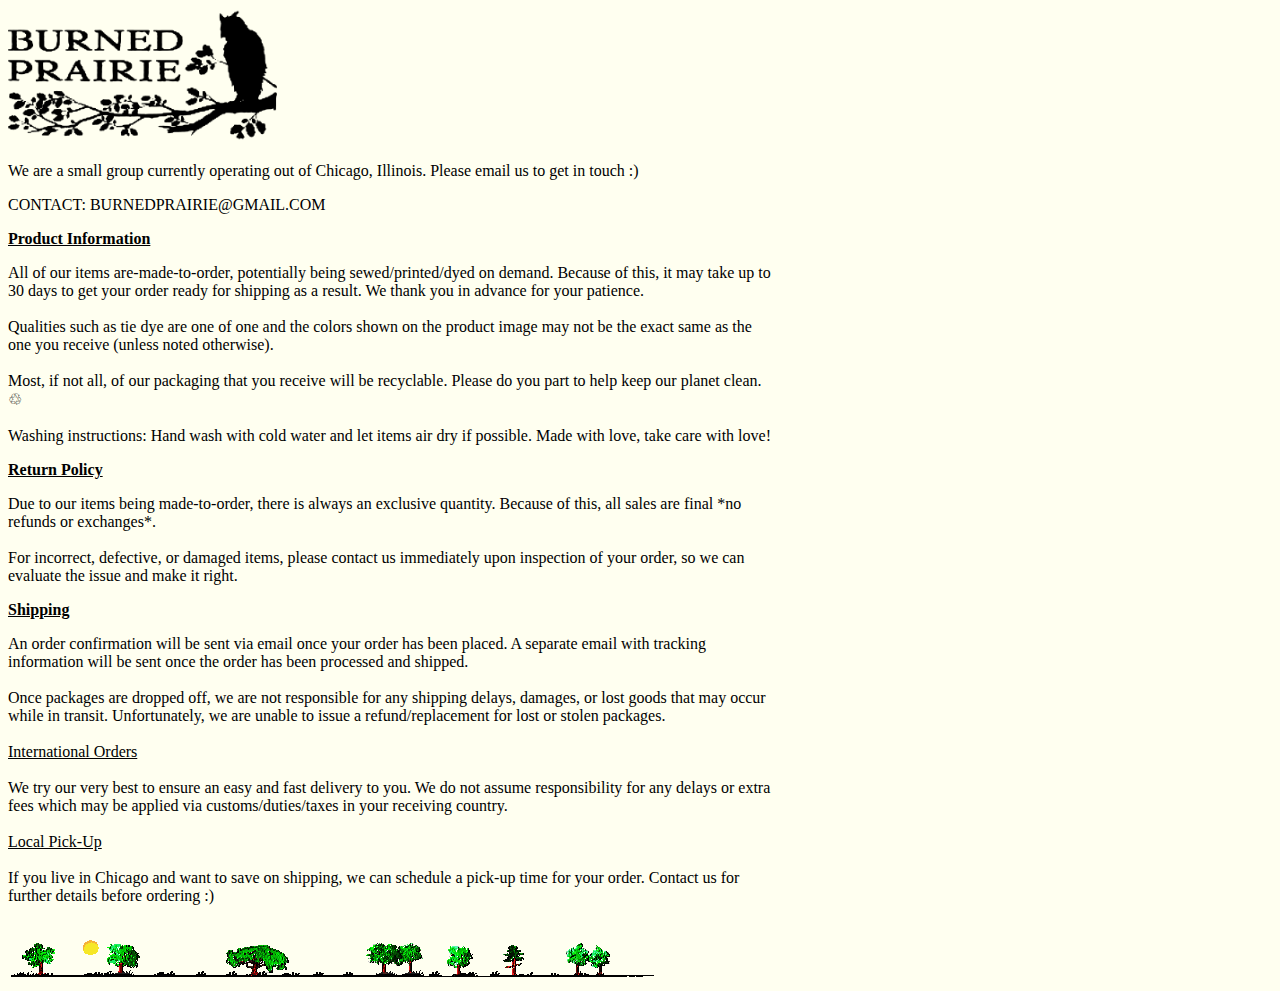
<file: info.html>
<!DOCTYPE html>
<html lang="en">

<head>
    <meta charset="UTF-8">
    <meta name="viewport" content="width=device-width, initial-scale=1.0">
    <title>Information</title>
    <link rel="stylesheet" href="css/info.css">
</head>

<body>
    <img class="logo" src="img/burnedprairie.png" alt="">
    <p>
        We are a small group currently operating out of Chicago, Illinois.
        Please email us to get in touch :)
    </p>
    <p> CONTACT: <a href="mailto:burnedprairie@gmail.com" style="color: black;">BURNEDPRAIRIE@GMAIL.COM</a></p>
    <p class="title">Product Information</p>
    <p>
        All of our items are-made-to-order, potentially being sewed/printed/dyed on demand.
        Because of this, it may take up to 30 days to get your order ready for shipping as a result. We thank you in advance for your patience.
        <br><br>
        Qualities such as tie dye are one of one and the colors shown on the product image may not be the exact same as the one you receive (unless noted otherwise).
        <br><br>
        Most, if not all, of our packaging that you receive will be recyclable. Please do you part to help keep our planet clean. ♲
        <br><br>
        Washing instructions: Hand wash with cold water and let items air dry if possible. Made with love, take care with love!
    </p>
    <p class="title">Return Policy</p>
    <p>
        Due to our items being made-to-order, there is always an exclusive quantity.
        Because of this, all sales are final *no refunds or exchanges*.
        <br><br>
        For incorrect, defective, or damaged items, please contact us immediately upon inspection of your order, so we can evaluate the issue and make it right.
    </p>
    <p class="title">Shipping</p>
    <p> An order confirmation will be sent via email once your order has been placed.
        A separate email with tracking information will be sent once the order has been processed and shipped.
        <br><br>
        Once packages are dropped off, we are not responsible for any shipping delays, damages, or lost goods that may occur while in transit.
        Unfortunately, we are unable to issue a refund/replacement for lost or stolen packages.
        <br><br>
        <u>International Orders</u>
        <br><br>
        We try our very best to ensure an easy and fast delivery to you.
        We do not assume responsibility for any delays or extra fees which may be applied via customs/duties/taxes in your receiving country.
        <br><br>
        <u>Local Pick-Up</u>
        <br><br>
        If you live in Chicago and want to save on shipping, we can schedule a pick-up time for your order.
        Contact us for further details before ordering :)
    </p>
    <br>
    <img src="img/tree-seasons.gif" alt="">
</body>

</html>
</file>
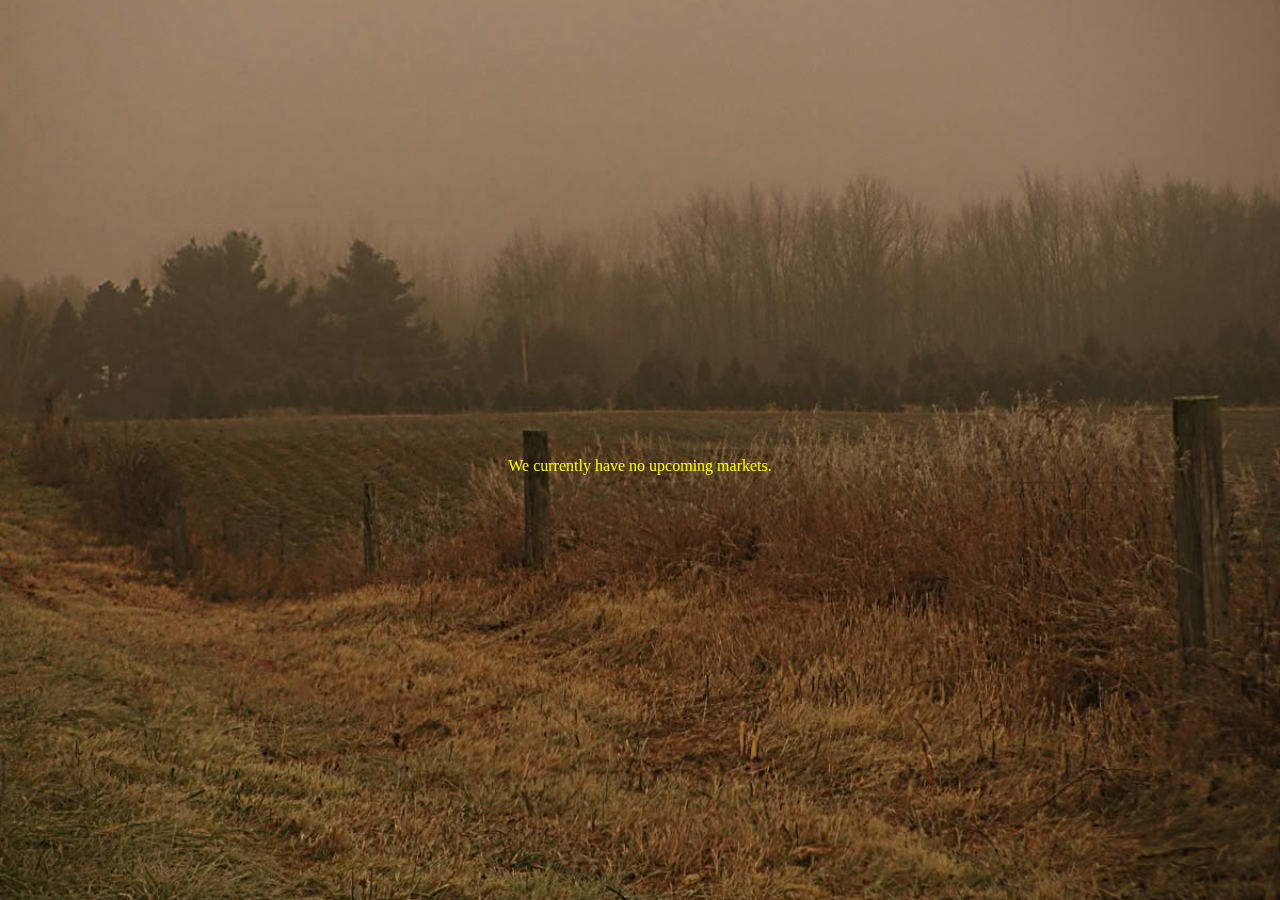
<file: markets.html>
<!DOCTYPE html>
<html lang="en">

<head>
    <meta charset="UTF-8">
    <meta name="viewport" content="width=device-width, initial-scale=1.0">
    <title>Markets</title>
    <link rel="icon" type="image/x-icon" href="/img/favicon.ico">
    <link rel="stylesheet" href="css/markets.css">
</head>

<body>
    
    <p style="color: yellow;">We currently have no upcoming markets.</p>
    
</body>

</html>
</file>
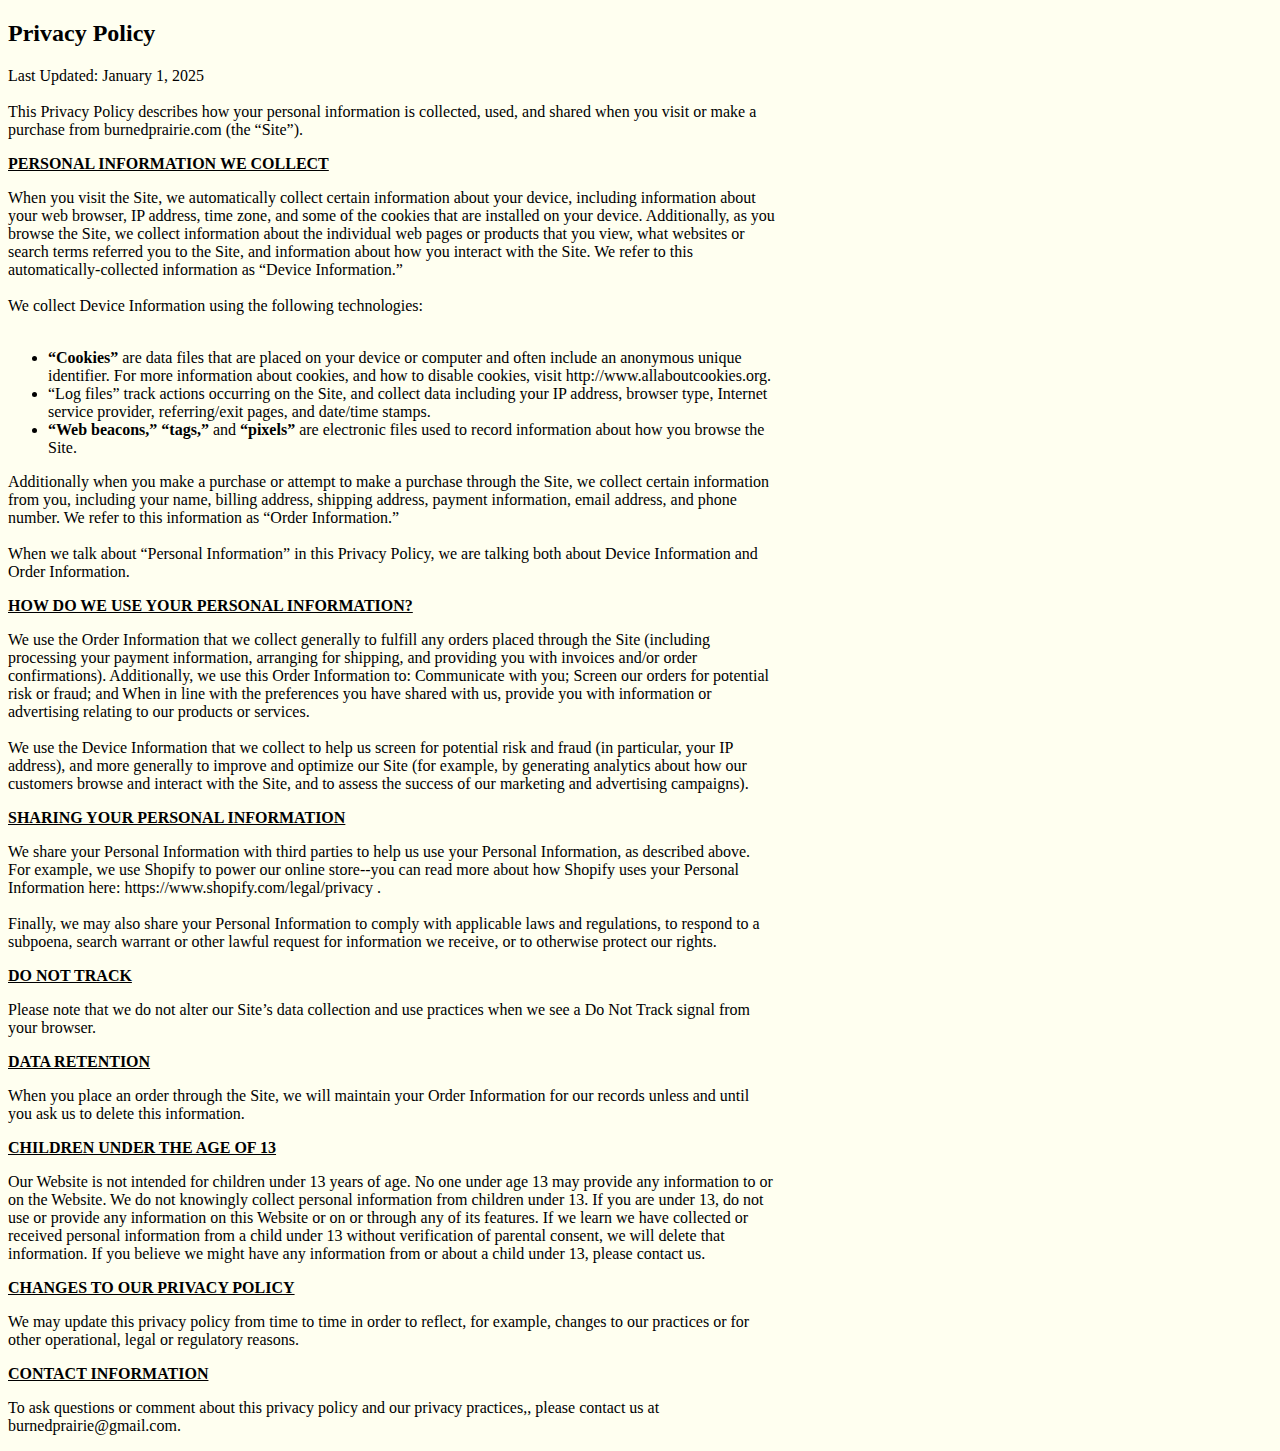
<file: privacy-policy.html>
<!DOCTYPE html>
<html lang="en">

<head>
    <meta charset="UTF-8">
    <meta name="viewport" content="width=device-width, initial-scale=1.0">
    <title>Privacy Policy</title>
    <link rel="stylesheet" href="css/info.css">
</head>

<body>
    <h2>Privacy Policy</h2>
    <p>
        Last Updated: January 1, 2025
        <br><br>
        This Privacy Policy describes how your personal information is collected, used, and shared when you visit or make a purchase from burnedprairie.com (the “Site”).
    </p>
    <p class="title">PERSONAL INFORMATION WE COLLECT</p>
    <p>
        When you visit the Site, we automatically collect certain information about your device, including information about your web browser, IP address, time zone, and some of the cookies that are installed on your device. Additionally, as you browse the Site, we collect information about the individual web pages or products that you view, what websites or search terms referred you to the Site, and information about how you interact with the Site. We refer to this automatically-collected information as “Device Information.”
        <br><br>
        We collect Device Information using the following technologies:
        <br><br>
       <ul>
        <li><b>“Cookies”</b> are data files that are placed on your device or computer and often include an anonymous unique identifier. For more information about cookies, and how to disable cookies, visit http://www.allaboutcookies.org.</li>
        <li>“Log files”</b> track actions occurring on the Site, and collect data including your IP address, browser type, Internet service provider, referring/exit pages, and date/time stamps.</li>
        <li><b>“Web beacons,”</b> <b>“tags,”</b> and <b>“pixels”</b> are electronic files used to record information about how you browse the Site.</li>
       </ul>
    </p>
       <p>Additionally when you make a purchase or attempt to make a purchase through the Site, we collect certain information from you, including your name, billing address, shipping address, payment information, email address, and phone number. We refer to this information as “Order Information.”
       <br><br>
       When we talk about “Personal Information” in this Privacy Policy, we are talking both about Device Information and Order Information.
    </p>
    <p class="title">HOW DO WE USE YOUR PERSONAL INFORMATION?</p>
    <p>
        We use the Order Information that we collect generally to fulfill any orders placed through the Site (including processing your payment information, arranging for shipping, and providing you with invoices and/or order confirmations). Additionally, we use this Order Information to: Communicate with you; Screen our orders for potential risk or fraud; and When in line with the preferences you have shared with us, provide you with information or advertising relating to our products or services.
        <br><br>
        We use the Device Information that we collect to help us screen for potential risk and fraud (in particular, your IP address), and more generally to improve and optimize our Site (for example, by generating analytics about how our customers browse and interact with the Site, and to assess the success of our marketing and advertising campaigns).
    </p>
    <p class="title">SHARING YOUR PERSONAL INFORMATION</p>
    <p>
        We share your Personal Information with third parties to help us use your Personal Information, as described above. For example, we use Shopify to power our online store--you can read more about how Shopify uses your Personal Information here: <a href="https://www.shopify.com/legal/privacy" style="color: black;">https://www.shopify.com/legal/privacy</a> .
        <br><br>
        Finally, we may also share your Personal Information to comply with applicable laws and regulations, to respond to a subpoena, search warrant or other lawful request for information we receive, or to otherwise protect our rights.
    </p>
    <p class="title">DO NOT TRACK</p>
    <p>Please note that we do not alter our Site’s data collection and use practices when we see a Do Not Track signal from your browser.</p>
    <p class="title">DATA RETENTION</p>
    <p>When you place an order through the Site, we will maintain your Order Information for our records unless and until you ask us to delete this information.</p>
    <p class="title">CHILDREN UNDER THE AGE OF 13</p>
    <p>Our Website is not intended for children under 13 years of age. No one under age 13 may provide any information to or on the Website. We do not knowingly collect personal information from children under 13. If you are under 13, do not use or provide any information on this Website or on or through any of its features. If we learn we have collected or received personal information from a child under 13 without verification of parental consent, we will delete that information. If you believe we might have any information from or about a child under 13, please contact us.</p>
    <p class="title">CHANGES TO OUR PRIVACY POLICY</p>
    <p>We may update this privacy policy from time to time in order to reflect, for example, changes to our practices or for other operational, legal or regulatory reasons.</p>
    <p class="title">CONTACT INFORMATION</p>
    <p>To ask questions or comment about this privacy policy and our privacy practices,, please contact us at <a href="mailto:burnedprairie@gmail.com" style="color: black;">burnedprairie@gmail.com</a>.</p>

</body>

</html>
</file>
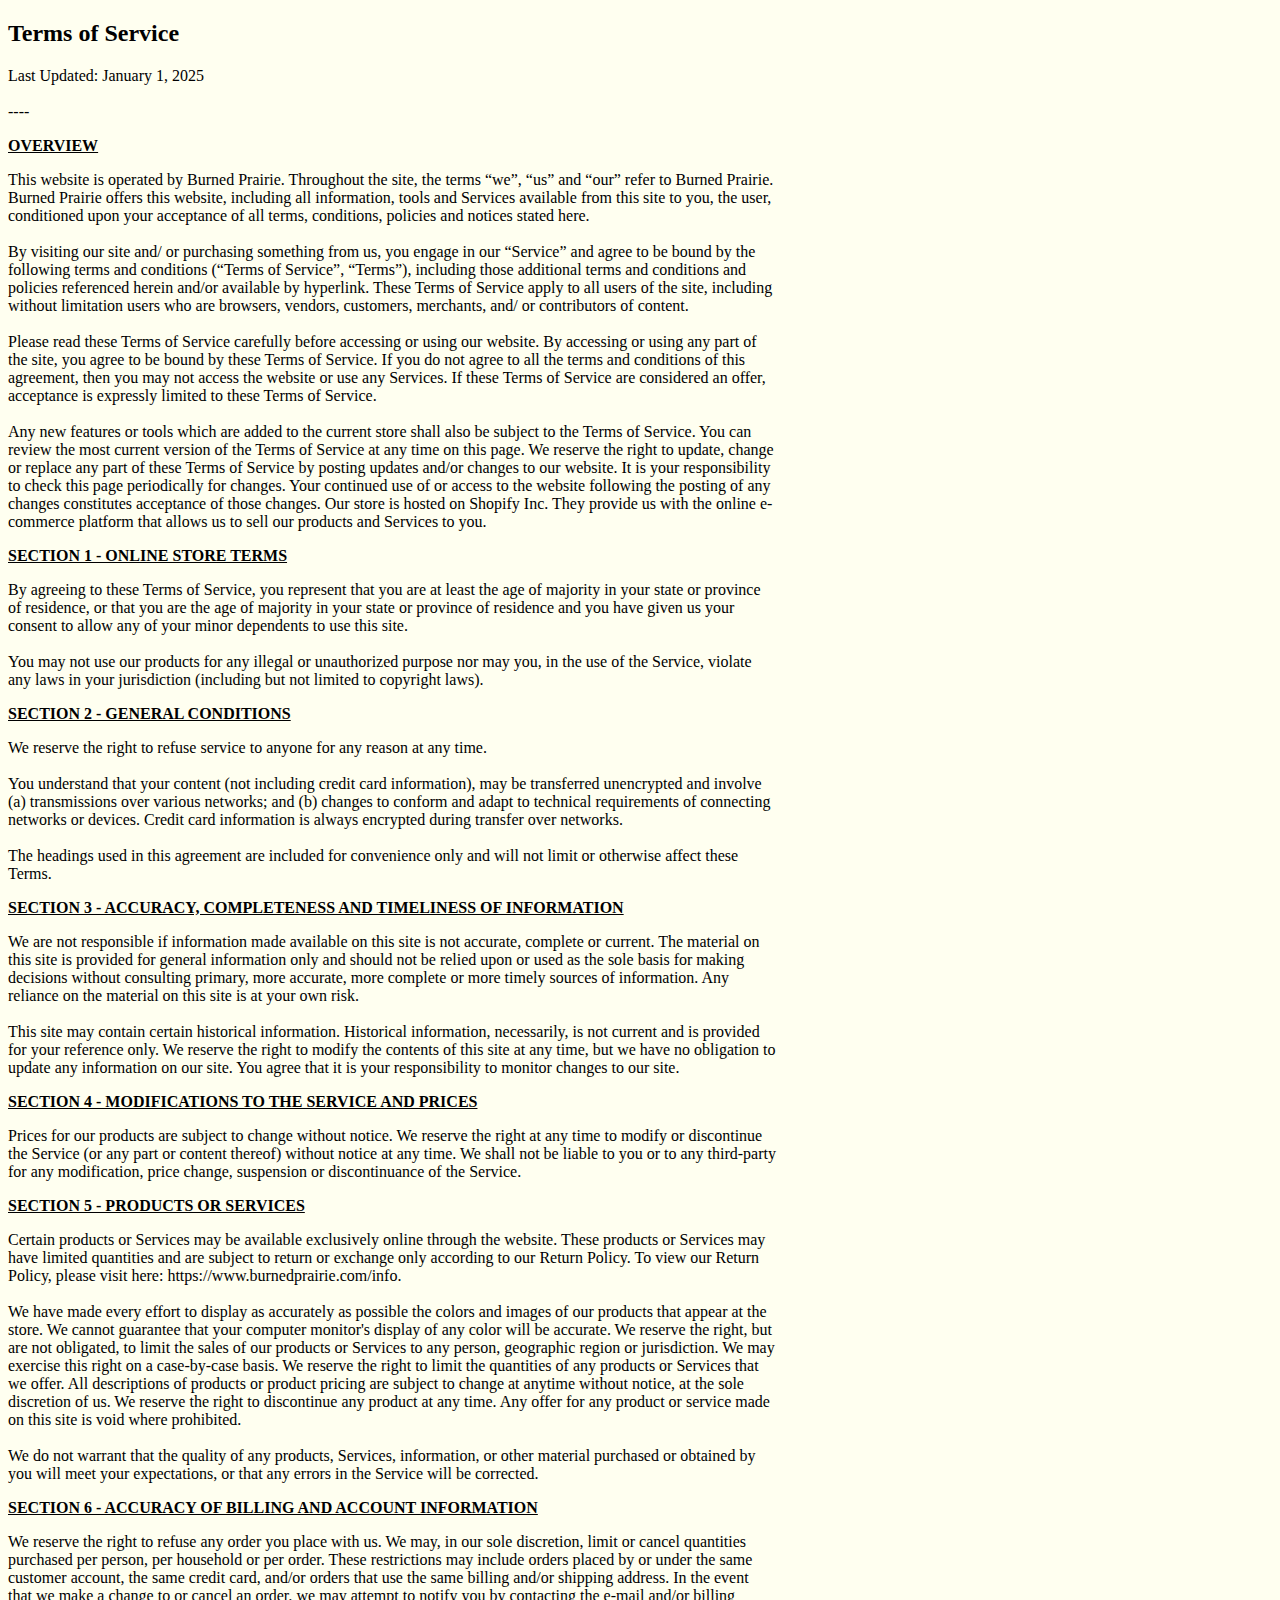
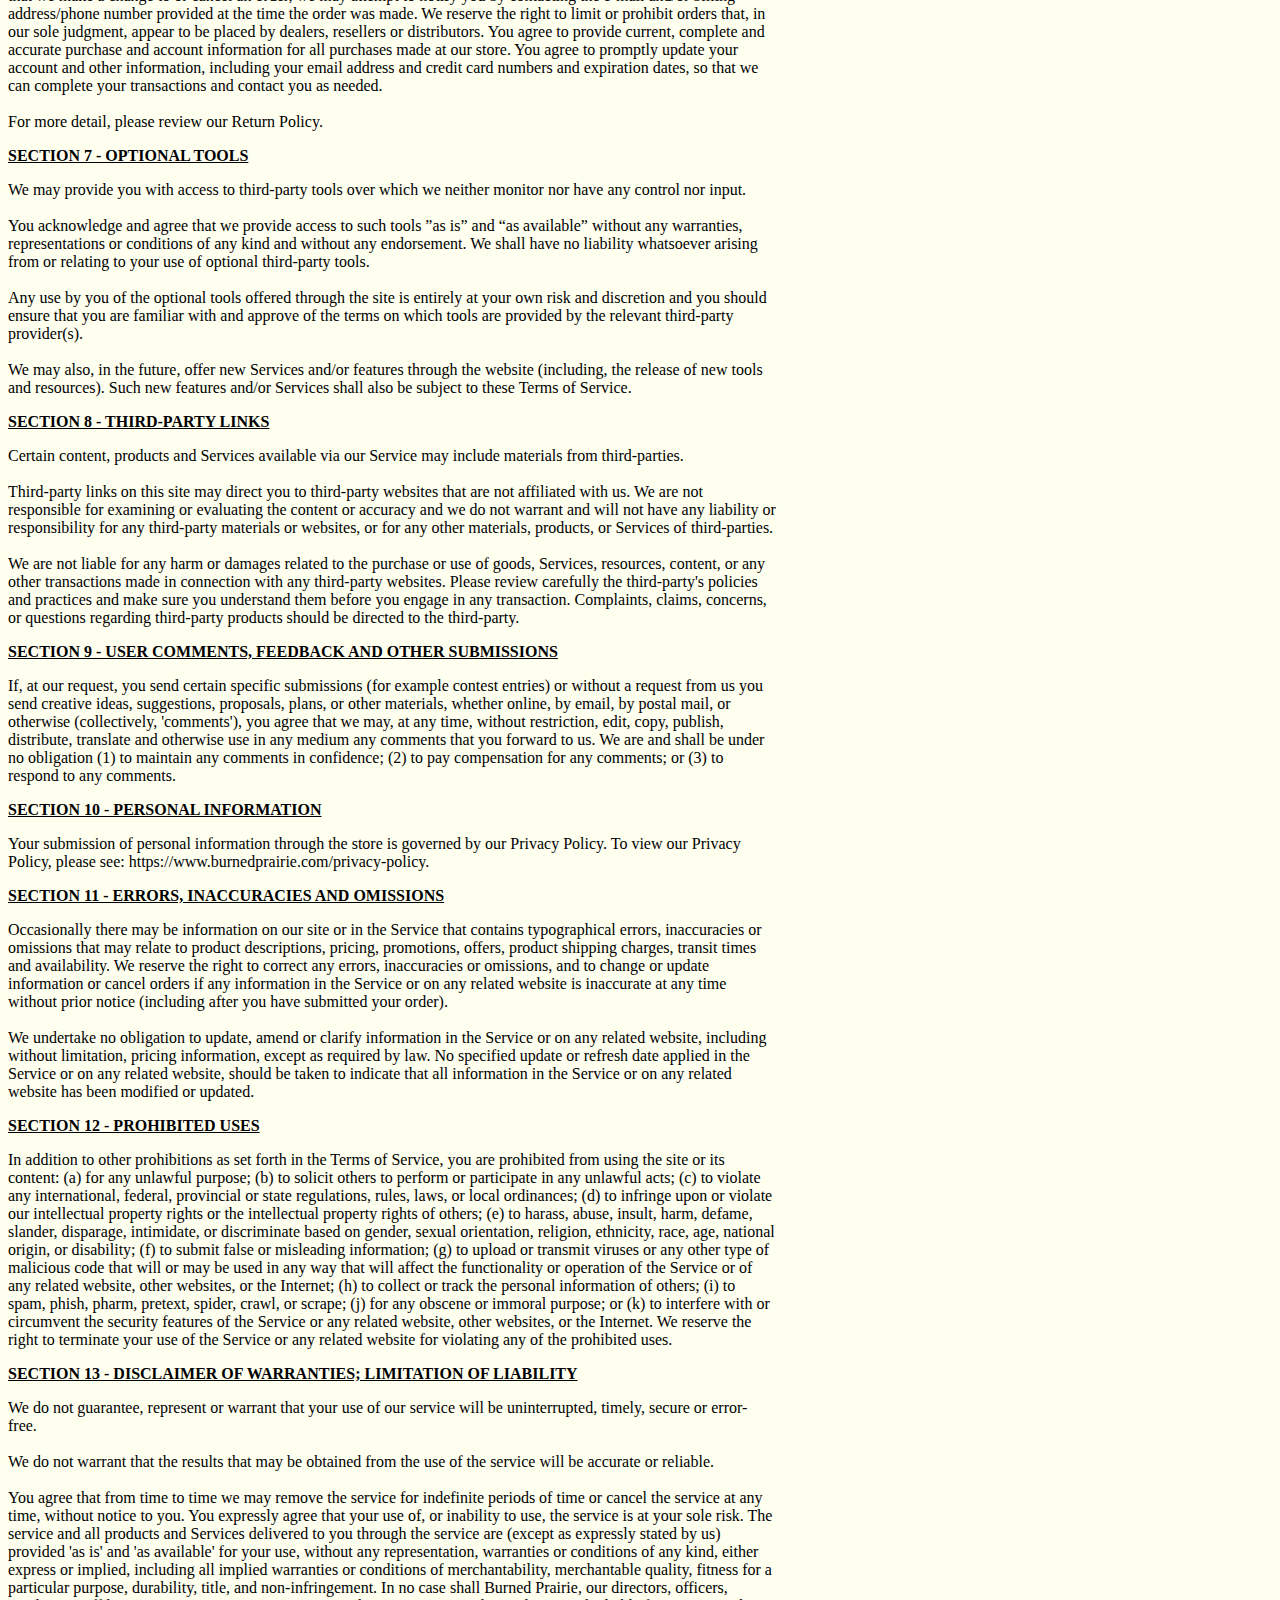
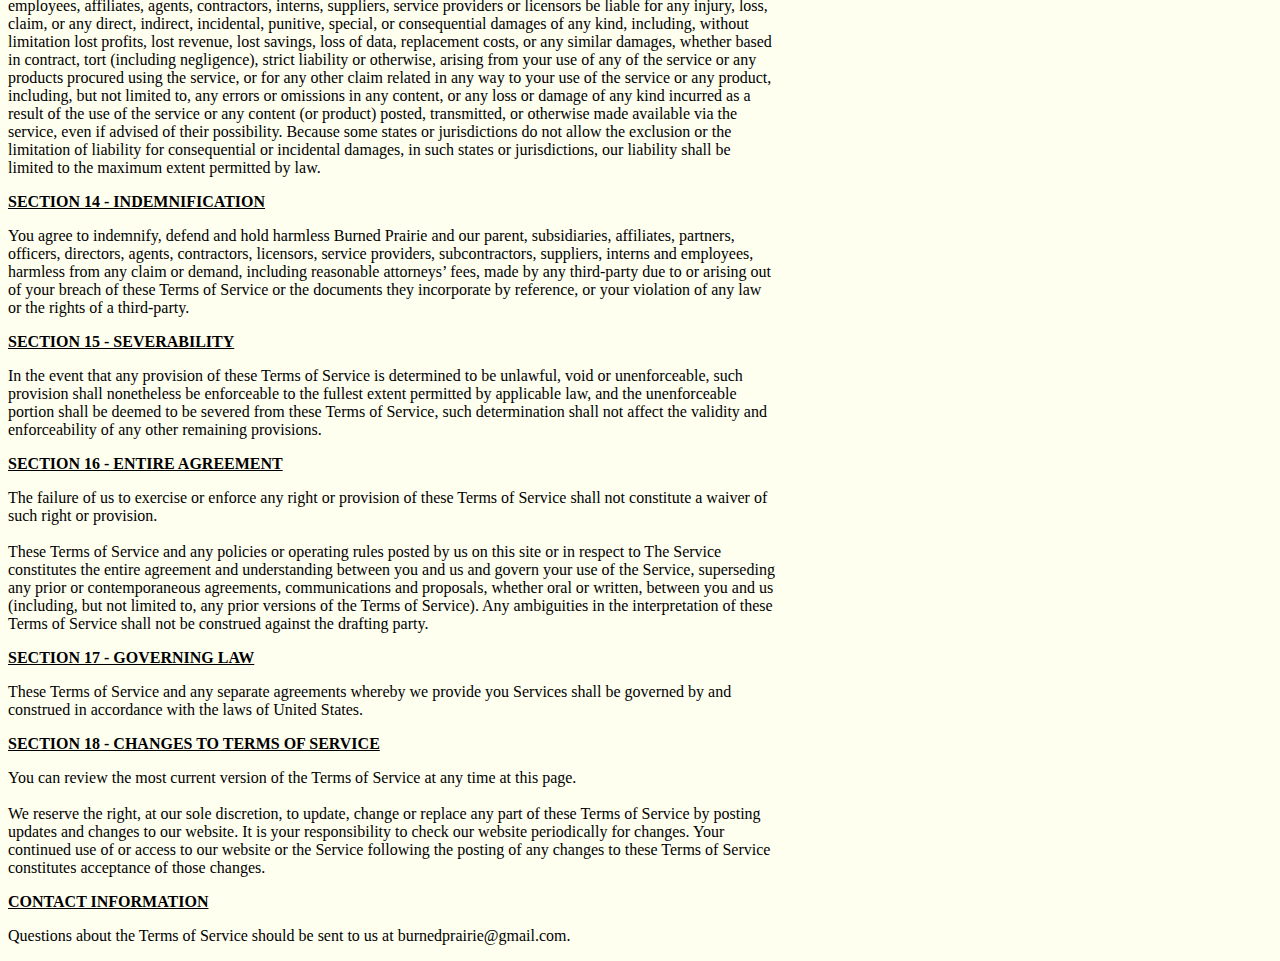
<file: terms-of-service.html>
<!DOCTYPE html>
<html lang="en">

<head>
    <meta charset="UTF-8">
    <meta name="viewport" content="width=device-width, initial-scale=1.0">
    <title>Terms of Service</title>
    <link rel="stylesheet" href="css/info.css">
</head>

<body>
    <h2>Terms of Service</h2>
    <p>
        Last Updated: January 1, 2025
        <br><br>
        ----
    </p>
    <p class="title">OVERVIEW</p>
    <p>This website is operated by Burned Prairie. Throughout the site, the terms “we”, “us” and “our” refer to Burned Prairie. Burned Prairie offers this website, including all information, tools and Services available from this site to you, the user, conditioned upon your acceptance of all terms, conditions, policies and notices stated here.
        <br><br>
        By visiting our site and/ or purchasing something from us, you engage in our “Service” and agree to be bound by the following terms and conditions (“Terms of Service”, “Terms”), including those additional terms and conditions and policies referenced herein and/or available by hyperlink. These Terms of Service apply to all users of the site, including without limitation users who are browsers, vendors, customers, merchants, and/ or contributors of content.
        <br><br>
        Please read these Terms of Service carefully before accessing or using our website. By accessing or using any part of the site, you agree to be bound by these Terms of Service. If you do not agree to all the terms and conditions of this agreement, then you may not access the website or use any Services. If these Terms of Service are considered an offer, acceptance is expressly limited to these Terms of Service.
        <br><br>
        Any new features or tools which are added to the current store shall also be subject to the Terms of Service. You can review the most current version of the Terms of Service at any time on this page. We reserve the right to update, change or replace any part of these Terms of Service by posting updates and/or changes to our website. It is your responsibility to check this page periodically for changes. Your continued use of or access to the website following the posting of any changes constitutes acceptance of those changes. Our store is hosted on Shopify Inc. They provide us with the online e-commerce platform that allows us to sell our products and Services to you.
    </p>
   
    <p class="title">SECTION 1 - ONLINE STORE TERMS</p>
    <p>
        By agreeing to these Terms of Service, you represent that you are at least the age of majority in your state or province of residence, or that you are the age of majority in your state or province of residence and you have given us your consent to allow any of your minor dependents to use this site.
        <br><br>
        You may not use our products for any illegal or unauthorized purpose nor may you, in the use of the Service, violate any laws in your jurisdiction (including but not limited to copyright laws).
    </p>
    
    <p class="title">SECTION 2 - GENERAL CONDITIONS</p>
    <p>
        We reserve the right to refuse service to anyone for any reason at any time.
        <br><br>
        You understand that your content (not including credit card information), may be transferred unencrypted and involve (a) transmissions over various networks; and (b) changes to conform and adapt to technical requirements of connecting networks or devices. Credit card information is always encrypted during transfer over networks.
        <br><br>
        The headings used in this agreement are included for convenience only and will not limit or otherwise affect these Terms.
    </p>
   
    <p class="title">SECTION 3 - ACCURACY, COMPLETENESS AND TIMELINESS OF INFORMATION</p>
    <p>
        We are not responsible if information made available on this site is not accurate, complete or current. The material on this site is provided for general information only and should not be relied upon or used as the sole basis for making decisions without consulting primary, more accurate, more complete or more timely sources of information. Any reliance on the material on this site is at your own risk.
        <br><br>
        This site may contain certain historical information. Historical information, necessarily, is not current and is provided for your reference only. We reserve the right to modify the contents of this site at any time, but we have no obligation to update any information on our site. You agree that it is your responsibility to monitor changes to our site.
    </p>
   
    <p class="title">SECTION 4 - MODIFICATIONS TO THE SERVICE AND PRICES</p>
    <p>
        Prices for our products are subject to change without notice. We reserve the right at any time to modify or discontinue the Service (or any part or content thereof) without notice at any time. We shall not be liable to you or to any third-party for any modification, price change, suspension or discontinuance of the Service.
    </p>
    
    <p class="title">SECTION 5 - PRODUCTS OR SERVICES</p>
    <p>
        Certain products or Services may be available exclusively online through the website. These products or Services may have limited quantities and are subject to return or exchange only according to our Return Policy. To view our Return Policy, please visit here: <a href="info.html" style="color: black;">https://www.burnedprairie.com/info</a>.
        <br><br>
        We have made every effort to display as accurately as possible the colors and images of our products that appear at the store. We cannot guarantee that your computer monitor's display of any color will be accurate. We reserve the right, but are not obligated, to limit the sales of our products or Services to any person, geographic region or jurisdiction. We may exercise this right on a case-by-case basis. We reserve the right to limit the quantities of any products or Services that we offer. All descriptions of products or product pricing are subject to change at anytime without notice, at the sole discretion of us. We reserve the right to discontinue any product at any time. Any offer for any product or service made on this site is void where prohibited.
        <br><br>
        We do not warrant that the quality of any products, Services, information, or other material purchased or obtained by you will meet your expectations, or that any errors in the Service will be corrected.
    </p>
    
    <p class="title">SECTION 6 - ACCURACY OF BILLING AND ACCOUNT INFORMATION</p>
    <p>
        We reserve the right to refuse any order you place with us. We may, in our sole discretion, limit or cancel quantities purchased per person, per household or per order. These restrictions may include orders placed by or under the same customer account, the same credit card, and/or orders that use the same billing and/or shipping address. In the event that we make a change to or cancel an order, we may attempt to notify you by contacting the e-mail and/or billing address/phone number provided at the time the order was made. We reserve the right to limit or prohibit orders that, in our sole judgment, appear to be placed by dealers, resellers or distributors. You agree to provide current, complete and accurate purchase and account information for all purchases made at our store. You agree to promptly update your account and other information, including your email address and credit card numbers and expiration dates, so that we can complete your transactions and contact you as needed.
        <br><br>
        For more detail, please review our Return Policy.
    </p>
   
    <p class="title">SECTION 7 - OPTIONAL TOOLS</p>
    <p>
        We may provide you with access to third-party tools over which we neither monitor nor have any control nor input.
        <br><br>
        You acknowledge and agree that we provide access to such tools ”as is” and “as available” without any warranties, representations or conditions of any kind and without any endorsement. We shall have no liability whatsoever arising from or relating to your use of optional third-party tools.
        <br><br>
        Any use by you of the optional tools offered through the site is entirely at your own risk and discretion and you should ensure that you are familiar with and approve of the terms on which tools are provided by the relevant third-party provider(s).
        <br><br>
        We may also, in the future, offer new Services and/or features through the website (including, the release of new tools and resources). Such new features and/or Services shall also be subject to these Terms of Service.
    </p>
   
    <p class="title">SECTION 8 - THIRD-PARTY LINKS</p>
    <p>
        Certain content, products and Services available via our Service may include materials from third-parties.
        <br><br>
        Third-party links on this site may direct you to third-party websites that are not affiliated with us. We are not responsible for examining or evaluating the content or accuracy and we do not warrant and will not have any liability or responsibility for any third-party materials or websites, or for any other materials, products, or Services of third-parties.
        <br><br>
        We are not liable for any harm or damages related to the purchase or use of goods, Services, resources, content, or any other transactions made in connection with any third-party websites. Please review carefully the third-party's policies and practices and make sure you understand them before you engage in any transaction. Complaints, claims, concerns, or questions regarding third-party products should be directed to the third-party.
    </p>
   
    <p class="title">SECTION 9 - USER COMMENTS, FEEDBACK AND OTHER SUBMISSIONS</p>
    <p>If, at our request, you send certain specific submissions (for example contest entries) or without a request from us you send creative ideas, suggestions, proposals, plans, or other materials, whether online, by email, by postal mail, or otherwise (collectively, 'comments'), you agree that we may, at any time, without restriction, edit, copy, publish, distribute, translate and otherwise use in any medium any comments that you forward to us. We are and shall be under no obligation (1) to maintain any comments in confidence; (2) to pay compensation for any comments; or (3) to respond to any comments.</p>
    
    <p class="title">SECTION 10 - PERSONAL INFORMATION</p>
    <p>Your submission of personal information through the store is governed by our Privacy Policy. To view our Privacy Policy, please see: <a href="privacy-policy.html" style="color: black;">https://www.burnedprairie.com/privacy-policy</a>.</p>
   
    <p class="title">SECTION 11 - ERRORS, INACCURACIES AND OMISSIONS</p>
    <p>
        Occasionally there may be information on our site or in the Service that contains typographical errors, inaccuracies or omissions that may relate to product descriptions, pricing, promotions, offers, product shipping charges, transit times and availability. We reserve the right to correct any errors, inaccuracies or omissions, and to change or update information or cancel orders if any information in the Service or on any related website is inaccurate at any time without prior notice (including after you have submitted your order).
        <br><br>
        We undertake no obligation to update, amend or clarify information in the Service or on any related website, including without limitation, pricing information, except as required by law. No specified update or refresh date applied in the Service or on any related website, should be taken to indicate that all information in the Service or on any related website has been modified or updated.
    </p>

    <p class="title">SECTION 12 - PROHIBITED USES</p>
    <p>In addition to other prohibitions as set forth in the Terms of Service, you are prohibited from using the site or its content: (a) for any unlawful purpose; (b) to solicit others to perform or participate in any unlawful acts; (c) to violate any international, federal, provincial or state regulations, rules, laws, or local ordinances; (d) to infringe upon or violate our intellectual property rights or the intellectual property rights of others; (e) to harass, abuse, insult, harm, defame, slander, disparage, intimidate, or discriminate based on gender, sexual orientation, religion, ethnicity, race, age, national origin, or disability; (f) to submit false or misleading information; (g) to upload or transmit viruses or any other type of malicious code that will or may be used in any way that will affect the functionality or operation of the Service or of any related website, other websites, or the Internet; (h) to collect or track the personal information of others; (i) to spam, phish, pharm, pretext, spider, crawl, or scrape; (j) for any obscene or immoral purpose; or (k) to interfere with or circumvent the security features of the Service or any related website, other websites, or the Internet. We reserve the right to terminate your use of the Service or any related website for violating any of the prohibited uses.</p>

    <p class="title">SECTION 13 - DISCLAIMER OF WARRANTIES; LIMITATION OF LIABILITY</p>
    <p>
        We do not guarantee, represent or warrant that your use of our service will be uninterrupted, timely, secure or error-free.
        <br><br>
        We do not warrant that the results that may be obtained from the use of the service will be accurate or reliable.
        <br><br>
        You agree that from time to time we may remove the service for indefinite periods of time or cancel the service at any time, without notice to you. You expressly agree that your use of, or inability to use, the service is at your sole risk. The service and all products and Services delivered to you through the service are (except as expressly stated by us) provided 'as is' and 'as available' for your use, without any representation, warranties or conditions of any kind, either express or implied, including all implied warranties or conditions of merchantability, merchantable quality, fitness for a particular purpose, durability, title, and non-infringement. In no case shall Burned Prairie, our directors, officers, employees, affiliates, agents, contractors, interns, suppliers, service providers or licensors be liable for any injury, loss, claim, or any direct, indirect, incidental, punitive, special, or consequential damages of any kind, including, without limitation lost profits, lost revenue, lost savings, loss of data, replacement costs, or any similar damages, whether based in contract, tort (including negligence), strict liability or otherwise, arising from your use of any of the service or any products procured using the service, or for any other claim related in any way to your use of the service or any product, including, but not limited to, any errors or omissions in any content, or any loss or damage of any kind incurred as a result of the use of the service or any content (or product) posted, transmitted, or otherwise made available via the service, even if advised of their possibility. Because some states or jurisdictions do not allow the exclusion or the limitation of liability for consequential or incidental damages, in such states or jurisdictions, our liability shall be limited to the maximum extent permitted by law.
    </p>

    <p class="title">SECTION 14 - INDEMNIFICATION</p>
    <p>You agree to indemnify, defend and hold harmless Burned Prairie and our parent, subsidiaries, affiliates, partners, officers, directors, agents, contractors, licensors, service providers, subcontractors, suppliers, interns and employees, harmless from any claim or demand, including reasonable attorneys’ fees, made by any third-party due to or arising out of your breach of these Terms of Service or the documents they incorporate by reference, or your violation of any law or the rights of a third-party.</p>

    <p class="title">SECTION 15 - SEVERABILITY</p>
    <p>In the event that any provision of these Terms of Service is determined to be unlawful, void or unenforceable, such provision shall nonetheless be enforceable to the fullest extent permitted by applicable law, and the unenforceable portion shall be deemed to be severed from these Terms of Service, such determination shall not affect the validity and enforceability of any other remaining provisions.</p>

    <p class="title">SECTION 16 - ENTIRE AGREEMENT</p>
    <p>
        The failure of us to exercise or enforce any right or provision of these Terms of Service shall not constitute a waiver of such right or provision.
        <br><br>
        These Terms of Service and any policies or operating rules posted by us on this site or in respect to The Service constitutes the entire agreement and understanding between you and us and govern your use of the Service, superseding any prior or contemporaneous agreements, communications and proposals, whether oral or written, between you and us (including, but not limited to, any prior versions of the Terms of Service). Any ambiguities in the interpretation of these Terms of Service shall not be construed against the drafting party.
    </p>

    <p class="title">SECTION 17 - GOVERNING LAW</p>
    <p>These Terms of Service and any separate agreements whereby we provide you Services shall be governed by and construed in accordance with the laws of United States.</p>

    <p class="title">SECTION 18 - CHANGES TO TERMS OF SERVICE</p>
    <p>
        You can review the most current version of the Terms of Service at any time at this page.
        <br><br>
        We reserve the right, at our sole discretion, to update, change or replace any part of these Terms of Service by posting updates and changes to our website. It is your responsibility to check our website periodically for changes. Your continued use of or access to our website or the Service following the posting of any changes to these Terms of Service constitutes acceptance of those changes.
    </p>

    <p class="title">CONTACT INFORMATION</p>
    <p>Questions about the Terms of Service should be sent to us at <a href="mailto:burnedprairie@gmail.com" style="color: black;">burnedprairie@gmail.com</a>.</p>
</body>

</html>
</file>
<file: css/info.css>
body {
    text-align: none;
    width: 60%;
    background-color: ivory;
    font-family: 'Times New Roman', Times, serif;
    font-size: medium
    }

    .title {
        font-weight: bold;
        text-decoration: underline;
    }

    a:link {
        color: blue;
        background-color: transparent;
        text-decoration: none;
      }
      a:visited {
        color: blue;
        background-color: transparent;
        text-decoration: none;
      }
      a:hover {
        color: blue;
        background-color: transparent;
        text-decoration: underline;
      }
      a:active {
        color: blue;
        background-color: transparent;
        text-decoration: underline;
      }

      .logo {
        width: 35%;
      }

      @media only screen and (max-width: 600px) {
        p {
          width: 150%;
        }
        li {
            width: 150%;
        } 
        img {
          width: 150%;
        }
        .logo {
          width: 125%;
        }
    }
</file>
<file: css/markets.css>
html { 
    background: url(/img/prairie.JPG) no-repeat center center fixed; 
    background-color: ivory;
    -webkit-background-size: cover;
    -moz-background-size: cover;
    -o-background-size: cover;
    background-size: cover;
  }

body {
    font-family: 'Times New Roman', Times, serif;
    font-size: medium
    }

p {
    position: fixed;
    top: 50%;
    left: 50%;
    transform: translate(-50%, -50%);
    text-align: center;
}

mark {
    color: yellow;
    background-color: black;
}

@media only screen and (max-width: 600px) {
    p {
      width: 100%;
    }
}
</file>
